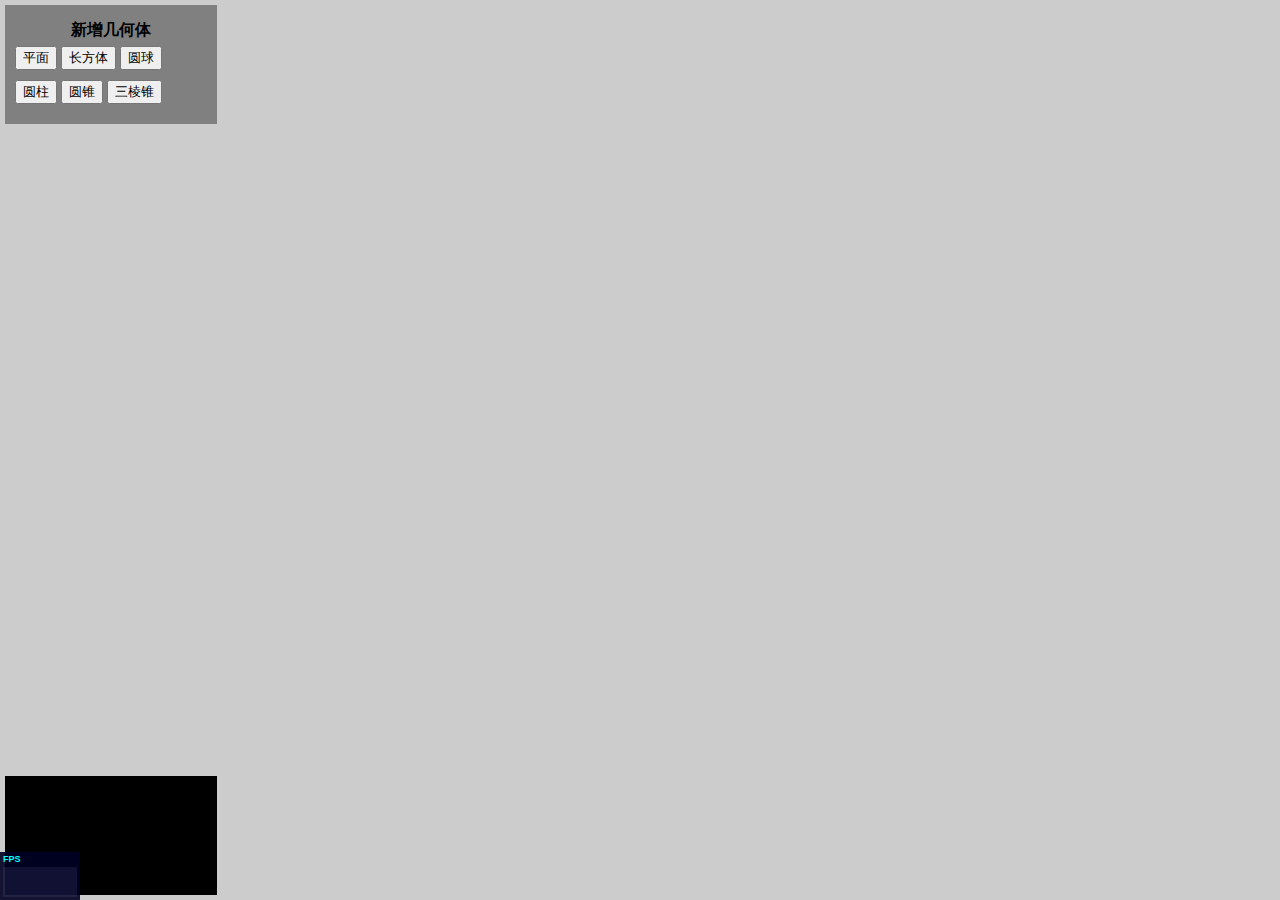
<file: index.html>
<!DOCTYPE html>
<html lang="en">
<head>
  <meta charset="UTF-8">
  <title>ThreeJS</title>
  <link rel="stylesheet" href="./index.css">
</head>
<body>
      <div id="message"></div>
      <div id="Stats-output"></div>
      <div id="WebGL-output"></div>

      <div id="operateWrapper">
        <!-- <h4>功能区</h4>
        <div id="ex&imOperate">
          <form>
              <label for="avatar">导入模型:</label>
              <input type="file" id="modelFiles" name="file" multiple />
                <!-- accept="image/png,image/gif,image/jpeg" -->
        <!--  </form >
        <!-- </div> -->
        
        <div id="addOperate">
          <h4>新增几何体</h4>
          <button id="addPlane">平面</button>
          <button id="addBox">长方体</button>
          <button id="addSphere">圆球</button>
          <button id="addCylinder">圆柱</button>
          <button id="addCone">圆锥</button>
          <button id="addTetrahedron">三棱锥</button>
        </div>

        <div id="geoSetMoreWrapper">
          <h4>基础设置</h4>
          <div id="allHave">
            <div>
              位移&nbsp;
              x:<input type='text' name='positionX' value='' style="display: inline; width:20px;"/>&nbsp;
              y:<input type='text' name='positionY' value='' style="display: inline; width:20px;"/>&nbsp;
              z:<input type='text' name='positionZ' value='' style="display: inline; width:20px;"/>
            </div>
            <div>
              旋转&nbsp;
              x:<input type='text' name='rotateX' value='' style="display: inline; width:20px;"/>&nbsp;
              y:<input type='text' name='rotateY' value='' style="display: inline; width:20px;"/>&nbsp;
              z:<input type='text' name='rotateZ' value='' style="display: inline; width:20px;"/>
            </div>
            <div>
              缩放&nbsp;
              x:<input type='text' name='scaleX' value='' style="display: inline; width:20px;"/>&nbsp;
              y:<input type='text' name='scaleY' value='' style="display: inline; width:20px;"/>&nbsp;
              z:<input type='text' name='scaleZ' value='' style="display: inline; width:20px;"/>
            </div>
            <div>
              透明度:
              <input type='text' name='opacity' value='' style="display: inline; width:20px;"/>&nbsp;
              颜色:
              <input type='text' name='color' value='' style="display: inline; width:60px;"/>
            </div>
            <div id="differInput">
            </div>
            <div>
              <button id="okBtn">确定</button>
              <button id="clearBtn">清空</button>
            </div>
          </div>
        </div>
      </div>

</body>
    <script type="text/javascript" src='./libs//three.js'></script>
    <script type="text/javascript" src="./libs//stats.js"></script>
    <script type="text/javascript" src="./libs//dat.gui.js"></script>
    <script type="text/javascript" src="./libs/OrbitControls.js"></script>
    <script type="text/javascript" src="./libs/DragControls.js"></script>
    <script type="text/javascript" src="./libs/TransformControls.js"></script>
    <script type="text/javascript" src="./libs/jsm/modifiers/CurveModifier.js"></script>
    
    <script type="text/javascript" src="./src/utils/utils.js"></script>
    <script type="text/javascript" src="./src/index.js"></script>

    <!-- <script type="text/javascript" src="./libs/TrackballControls.js"></script> -->
    <!-- <script type="text/javascript" src="./src/test.js"></script> -->
</html>
</file>
<file: index.css>
body {
    /* set margin to 0 and overflow to hidden, to go fullscreen */
    margin: 0;
    overflow: hidden;
    /* background-color: #EEEEEE; */
    position: relative;
  }
  #operateWrapper {
    position: absolute;
    left: 0;
    top: 0;
    margin: 5px;
    padding: 10px;
    width: 15%;
    text-align: left;
    background-color: gray;
  }
  #operateWrapper > div {
    margin: 5px 0;
  }
  h4 {
    margin: 0;
    padding: 0;
    text-align: center;
  }
  button {
    margin: 5px 0;
  }

  #geoSetMoreWrapper {
    width: 100%;
    display: none;
    border-top: 1px solid black;
  }
  #message {
      position: absolute;
      right: 5px;
      bottom: 0;
      color: red;
  }
</file>
